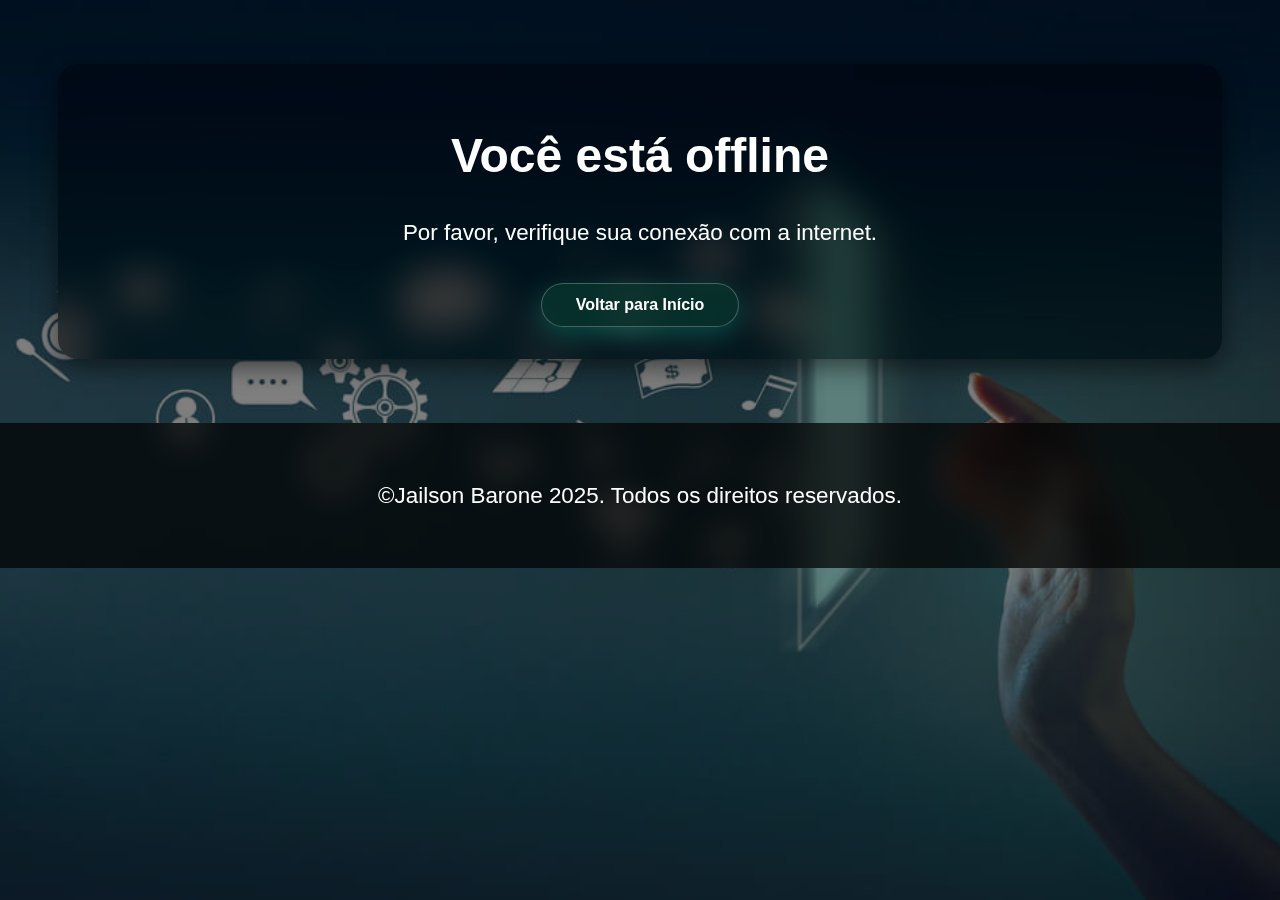
<file: offline.html>
<!DOCTYPE html>
<html lang="pt-br">
<head>
  <meta charset="UTF-8">
  <meta name="viewport" content="width=device-width, initial-scale=1.0">
  <title>Offline - Jailson Barone</title>
  <link rel="stylesheet" href="style.css">
  <link rel="icon" href="./public/img/logo.png">
</head>
<body class="pagina-inicio">
  <main class="conteudo">
    <h1>Você está offline</h1>
    <p>Por favor, verifique sua conexão com a internet.</p>
    <div class="btn-group">
      <a href="index.html" class="btn">Voltar para Início</a>
    </div>
  </main>
 <footer>
    <small class="direitos"><p>©Jailson Barone 2025. Todos os direitos reservados.</p></small>
  </footer>
</body>
</html>
</file>
<file: style.css>
/* =============================
   AJUSTES DE RESPONSIVIDADE 2025 COM MELHORIA PARA iPAD E MENU
   ============================= */

@import url('variables.css');

/* ==== Global ==== */
body {
  margin: 0;
  font-family: 'Segoe UI', sans-serif;
  color: var(--branco);
}
body::before {
  content: "";
  position: fixed;
  inset: 0;
  background: var(--fundo-escuro);
  z-index: -1;
}

/* ==== Backgrounds por página ==== */
body.pagina-inicio { background: url('./public/img/fundo.jpg') no-repeat center/cover fixed; }
body.pagina-sobre { background: url('./public/img/fundo-sobre.jpg') no-repeat center/cover fixed; }
body.pagina-louvor { background: url('./public/img/fundo-louvor.jpg') no-repeat center/cover fixed; }
body.pagina-ministerios { background: url('./public/img/fundo-ministerios.jpg') no-repeat center/cover fixed; }
body.pagina-midias { background: url('./public/img/fundo-midias.jpg') no-repeat center/cover fixed; }
body.pagina-contato { background: url('./public/img/fundo-contato.jpg') no-repeat center/cover fixed; }

/* ==== Logo ==== */
.logo {
  width: clamp(70px, 10vw, 120px);
  height: auto;
}

/* ==== Header ==== */
.sticky-header {
  display: flex;
  justify-content: space-between;
  align-items: center;
  padding: 1rem 2rem;
  background: rgba(0, 0, 0, 0.6);
  backdrop-filter: blur(14px);
  border-bottom: 1px solid rgba(255,255,255,0.1);
  box-shadow: 0 8px 24px rgba(0,0,0,0.4);
  position: sticky;
  top: 0;
  z-index: 999;
}

/* ==== Galeria de Design Gráfico ==== */
.galeria {
  display: grid;
  grid-template-columns: repeat(auto-fit, minmax(280px, 1fr));
  gap: 1.5rem;
  margin-top: 2rem;
}

.card-galeria {
  position: relative;
  overflow: hidden;
  border-radius: 16px;
  backdrop-filter: blur(14px);
  box-shadow: 0 8px 24px rgba(0, 0, 0, 0.5);
  transition: transform 0.4s ease;
}

.card-galeria img {
  width: 100%;
  height: auto;
  display: block;
  border-radius: 16px;
  transition: transform 0.4s ease;
}

.card-galeria:hover img {
  transform: scale(1.05);
}

.card-galeria .info {
  position: absolute;
  bottom: 0;
  width: 100%;
  background: rgba(26, 188, 156, 0.7);
  color: var(--branco);
  padding: 0.8rem;
  text-align: center;
  font-weight: 600;
  backdrop-filter: blur(6px);
  border-bottom-left-radius: 16px;
  border-bottom-right-radius: 16px;
}

/* ==== Portfólio de Programação ==== */
.projetos {
  display: grid;
  grid-template-columns: repeat(auto-fit, minmax(300px, 1fr));
  gap: 1.5rem;
  margin-top: 2rem;
}

.card-projeto {
  background: rgba(26, 188, 156, 0.15);
  backdrop-filter: blur(14px);
  border-radius: 16px;
  padding: 1.5rem;
  box-shadow: 0 8px 24px rgba(0, 0, 0, 0.5);
  text-align: center;
  transition: transform 0.4s ease;
}

.card-projeto:hover {
  transform: translateY(-4px) scale(1.02);
}

.card-projeto h2 {
  margin-bottom: 0.5rem;
  color: var(--destaque);
}

.card-projeto p {
  margin: 0.5rem 0;
}


/* ==== Menu ==== */
.menu-links {
  display: flex;
  flex-wrap: wrap;
  gap: 1rem;
  list-style: none;
  justify-content: center;
}
.menu-links li a {
  color: var(--branco);
  text-decoration: none;
  padding: 10px 28px;
  background: rgba(26, 188, 156, 0.2);
  border: 1px solid rgba(255, 255, 255, 0.3);
  backdrop-filter: blur(14px) saturate(180%);
  border-radius: 50px;
  box-shadow: 0 4px 20px rgba(26, 188, 156, 0.3);
  transition: all 0.3s ease;
  font-weight: 600;
  font-size: 1rem;
  flex: 1 1 auto;
  min-width: 110px;
  text-align: center;
}
.menu-links li a:hover {
  background: rgba(26, 188, 156, 0.35);
  transform: translateY(-3px) scale(1.05);
  box-shadow: 0 6px 24px rgba(26, 188, 156, 0.5);
}
.menu-links li a[aria-current="page"] {
  background: var(--destaque);
  color: var(--preto);
  pointer-events: none;
  cursor: default;
}

/* ==== Menu Mobile ==== */
.menu-toggle { display: none; }
.menu-icon { display: none; cursor: pointer; }

@media (max-width: 1024px) {
  .menu-links li a {
    padding: 8px 20px;
    font-size: 0.95rem;
  }
}

@media (max-width: 768px) {
  .menu-links {
    position: fixed;
    top: 70px;
    right: 0;
    background: rgba(0, 0, 0, 0.95);
    backdrop-filter: blur(14px);
    flex-direction: column;
    width: 100%;
    padding: 2rem 1rem;
    gap: 1.5rem;
    opacity: 0;
    transform: translateY(-20px);
    pointer-events: none;
    transition: opacity 0.4s ease, transform 0.4s ease;
    z-index: 999;
    justify-content: center;
    align-items: center;
    text-align: center;
  }
  .menu-toggle:checked + .menu-icon + nav .menu-links {
    opacity: 1;
    transform: translateY(0);
    pointer-events: all;
  }
  .menu-icon {
    display: block;
    color: var(--branco);
    font-size: 1.8rem;
  }
  .menu-links li a {
    width: 100%;
    text-align: center;
    padding: 10px;
    font-size: 0.9rem;
  }
}

/* ==== Conteúdos ==== */
.conteudo, .conteudo-louvor {
  max-width: 1100px;
  margin: 4rem auto;
  padding: 2rem;
  background: rgba(0, 0, 0, 0.55);
  backdrop-filter: blur(18px) saturate(180%);
  border-radius: 20px;
  box-shadow: 0 8px 24px rgba(0,0,0,0.5);
  text-align: center;
}

@media (max-width: 1024px) {
  .conteudo, .conteudo-louvor {
    margin: 3rem auto;
  }
}

@media (max-width: 768px) {
  .conteudo, .conteudo-louvor {
    margin: 2rem auto;
  }
}

/* ==== Textos ==== */
h1 {
  font-size: clamp(2rem, 5vw, 3rem);
  text-align: center;
}
p {
  font-size: clamp(1.2rem, 3vw, 1.4rem);
  line-height: 1.6;
  text-align: center;
}

/* ==== Botões ==== */
.btn, .btn-voltar {
  display: inline-flex;
  align-items: center;
  justify-content: center;
  gap: 0.5rem;
  padding: 12px 28px;
  min-width: 140px;
  background: rgba(26, 188, 156, 0.2);
  border: 1px solid rgba(255, 255, 255, 0.25);
  backdrop-filter: blur(14px) saturate(180%);
  border-radius: 50px;
  color: var(--branco);
  text-decoration: none;
  box-shadow: 0 8px 24px rgba(26, 188, 156, 0.3);
  transition: all 0.3s ease;
  font-weight: 600;
  font-size: 1rem;
}
.btn:hover, .btn-voltar:hover {
  background: rgba(26, 188, 156, 0.35);
  transform: translateY(-3px) scale(1.05);
  box-shadow: 0 12px 32px rgba(26, 188, 156, 0.5);
}
.btn:active, .btn-voltar:active {
  transform: scale(0.97);
}

@media (max-width: 1024px) {
  .btn, .btn-voltar {
    padding: 12px 24px;
    font-size: 0.95rem;
  }
}

@media (max-width: 768px) {
  .btn, .btn-voltar {
    padding: 10px 20px;
    font-size: 0.9rem;
  }
}

/* ==== Grupo de Botões ==== */
.btn-group {
  display: flex;
  flex-wrap: wrap;
  gap: 1rem;
  justify-content: center;
  margin-top: 2rem;
}

/* ==== Rodapé ==== */
footer {
  text-align: center;
  padding: 2rem;
  background: rgba(0,0,0,0.7);
  backdrop-filter: blur(14px);
  color: var(--branco);
}

/* ==== Botão Voltar ao Topo ==== */
#topBtn {
  position: fixed;
  bottom: 30px;
  right: 30px;
  display: none;
  background: rgba(26, 188, 156, 0.2);
  border: 1px solid rgba(255, 255, 255, 0.25);
  backdrop-filt
</file>
